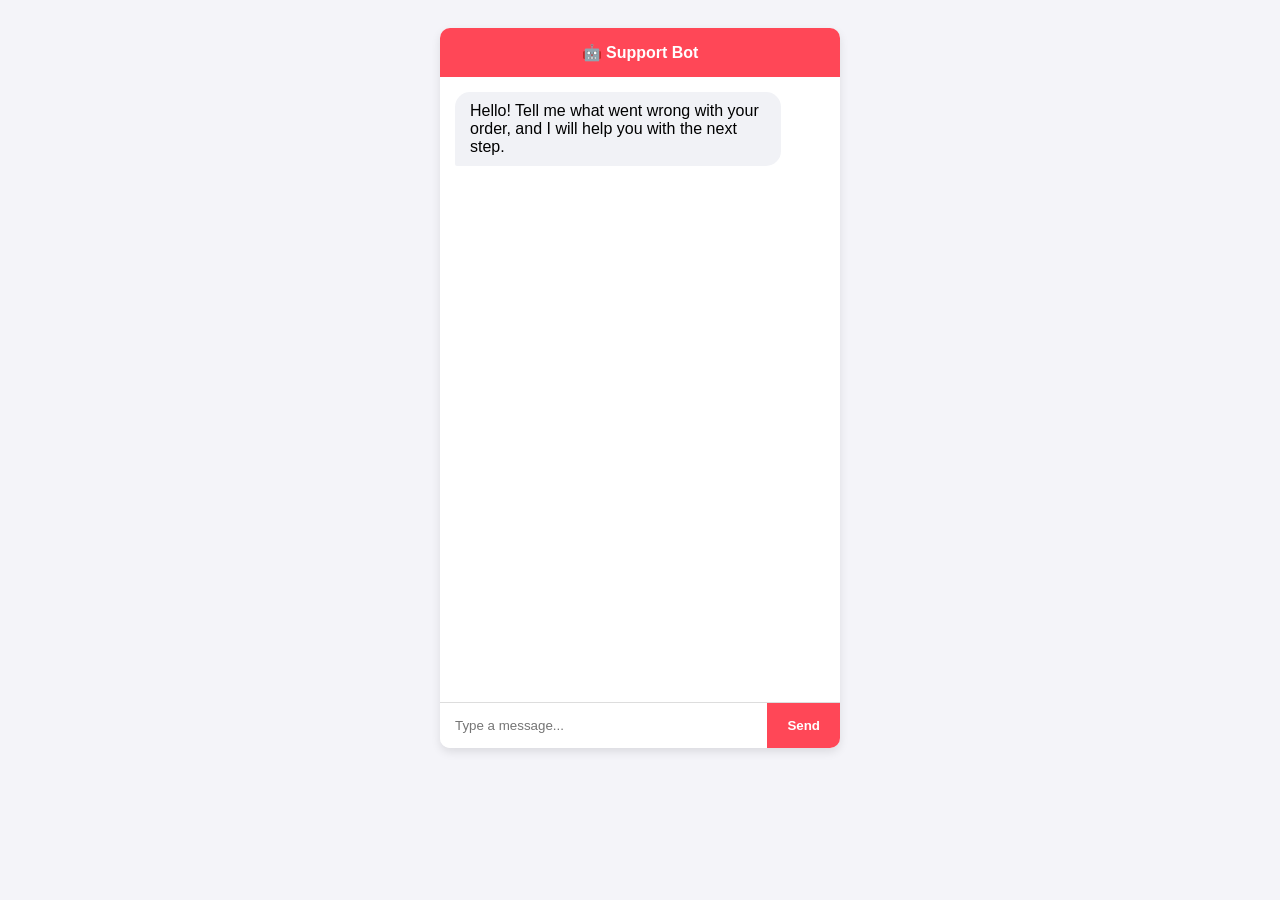
<file: templates/index.html>
<!DOCTYPE html>
<html lang="en">
<head>
    <meta charset="UTF-8">
    <meta name="viewport" content="width=device-width, initial-scale=1.0">
    <title>Delivery Bot UI</title>
    <style>
        body { font-family: Arial, sans-serif; background-color: #f4f4f9; display: flex; justify-content: center; padding: 20px; }
        #chat-container { width: 100%; max-width: 400px; background: white; border-radius: 10px; box-shadow: 0 4px 10px rgba(0,0,0,0.1); overflow: hidden; display: flex; flex-direction: column; height: 80vh; }
        #chat-header { background: #ff4757; color: white; padding: 15px; text-align: center; font-weight: bold; }
        #chat-box { flex: 1; padding: 15px; overflow-y: auto; display: flex; flex-direction: column; gap: 10px; }
        .message { padding: 10px 15px; border-radius: 15px; max-width: 80%; word-wrap: break-word; }
        .bot-msg { background: #f1f2f6; align-self: flex-start; border-bottom-left-radius: 2px; }
        .user-msg { background: #ff4757; color: white; align-self: flex-end; border-bottom-right-radius: 2px; }
        #input-area { display: flex; border-top: 1px solid #ddd; }
        #user-input { flex: 1; padding: 15px; border: none; outline: none; }
        #send-btn { padding: 15px 20px; border: none; background: #ff4757; color: white; cursor: pointer; font-weight: bold; }
        #send-btn:hover { background: #ff6b81; }
    </style>
</head>
<body>

    <div id="chat-container">
        <div id="chat-header">🤖 Support Bot</div>
        <div id="chat-box">
        <div class="message bot-msg">Hello! Tell me what went wrong with your order, and I will help you with the next step.</div>
        </div>
    <div id="input-area">
        <input type="text" id="user-input" placeholder="Type a message..." autocomplete="off">
        <button id="send-btn" onclick="sendMessage()">Send</button>
    </div>
</div>

<script>
    const inputField = document.getElementById("user-input");
    
    // Send message on 'Enter' key
    inputField.addEventListener("keypress", function(event) {
        if (event.key === "Enter") { sendMessage(); }
    });

    function sendMessage() {
        let text = inputField.value.trim();
        if (text === "") return;

        appendMessage("user-msg", text);
        inputField.value = "";

        // Send to Flask backend
        fetch("/chat", {
            method: "POST",
            headers: { "Content-Type": "application/json" },
            body: JSON.stringify({ message: text })
        })
        .then(response => response.json())
        .then(data => {
            appendMessage("bot-msg", data.response);
        });
    }

    function appendMessage(className, text) {
        let chatBox = document.getElementById("chat-box");
        let msgDiv = document.createElement("div");
        msgDiv.className = "message " + className;
        // Use innerText and replace newlines with <br> for HTML rendering
        msgDiv.innerHTML = text.replace(/\n/g, "<br>");
        chatBox.appendChild(msgDiv);
        chatBox.scrollTop = chatBox.scrollHeight; // Auto-scroll to bottom
    }
</script>

</body>
</html>
</file>
